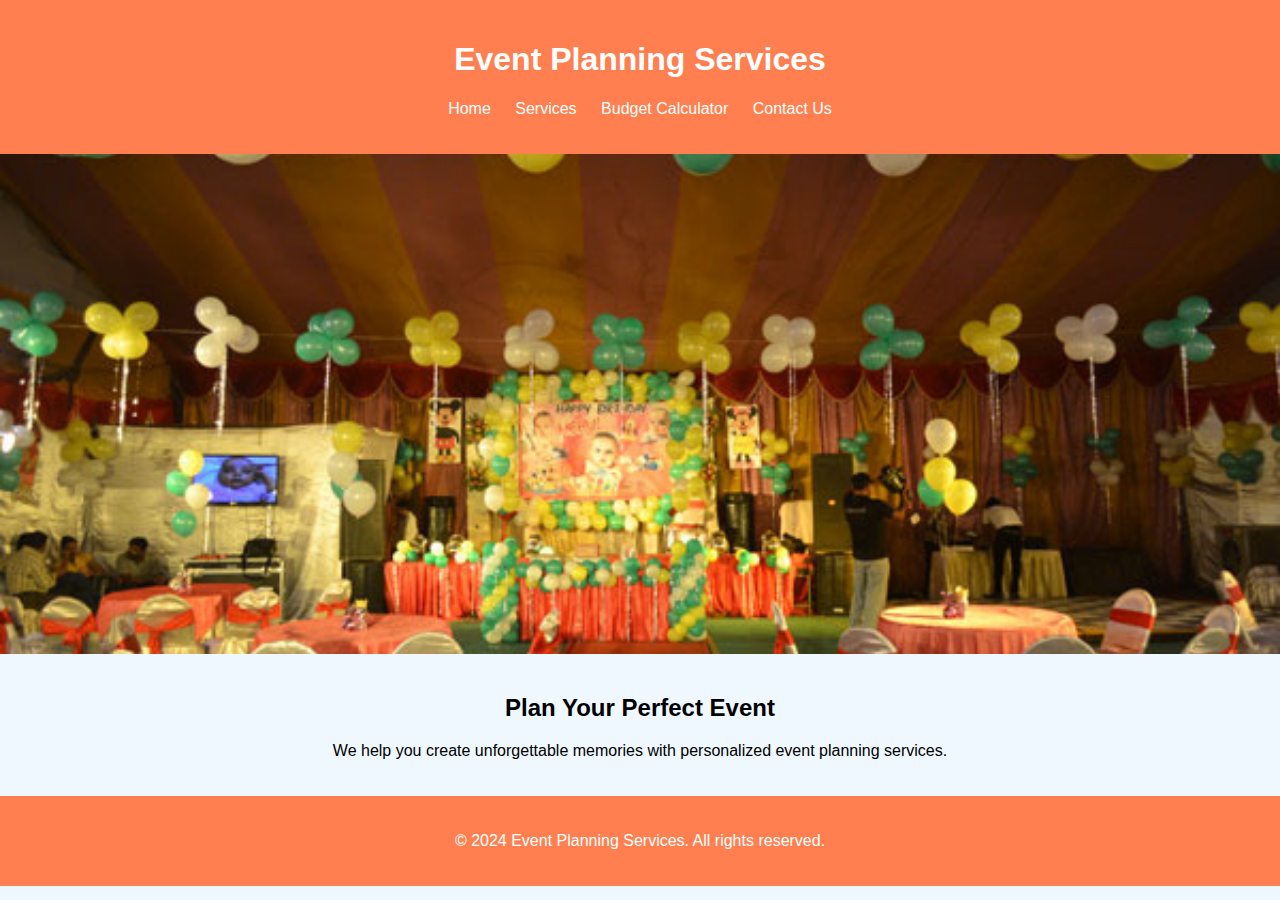
<file: index.html>
<!DOCTYPE html>
<html lang="en">
<head>
    <meta charset="UTF-8">
    <meta name="viewport" content="width=device-width, initial-scale=1.0">
    <title>Event Planning Services</title>
    <link rel="stylesheet" href="styles.css">
</head>
<body>
<header>
    <h1>Event Planning Services</h1>
    <nav>
        <ul>
            <li><a href="index.html">Home</a></li>
            <li><a href="services.html">Services</a></li>
            <li><a href="budget.html">Budget Calculator</a></li>
            <li><a href="contact.html">Contact Us</a></li>
        </ul>
    </nav>
</header>

<main>
    <section class="carousel">
        <img class="carousel-image active" src="event1.jpg" alt="Event 1" />
        <img class="carousel-image" src="event2.jpg" alt="Event 2" />
        <img class="carousel-image" src="event3.jpg" alt="Event 3" />
        <img class="carousel-image" src="event4.jpg" alt="Event 4" />
    </section>
    
    <section class="intro">
        <h2>Plan Your Perfect Event</h2>
        <p>We help you create unforgettable memories with personalized event planning services.</p>
    </section>
</main>

<footer>
    <p>&copy; 2024 Event Planning Services. All rights reserved.</p>
</footer>

<script src="script.js"></script>
</body>
</html>
</file>
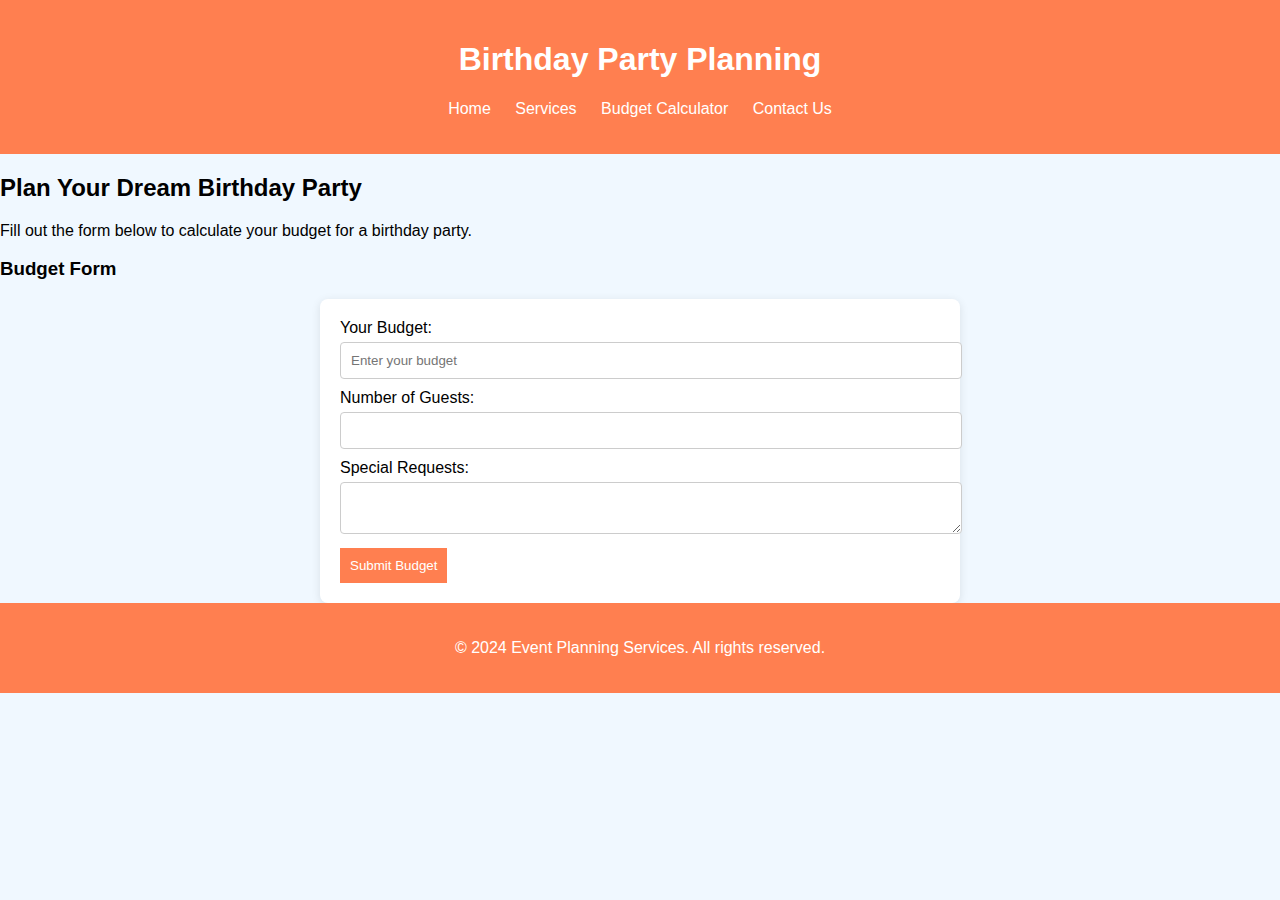
<file: birthday.html>
<!DOCTYPE html>
<html lang="en">
<head>
    <meta charset="UTF-8">
    <meta name="viewport" content="width=device-width, initial-scale=1.0">
    <title>Birthday Parties</title>
    <link rel="stylesheet" href="styles.css">
</head>
<body>
<header>
    <h1>Birthday Party Planning</h1>
    <nav>
        <ul>
            <li><a href="index.html">Home</a></li>
            <li><a href="services.html">Services</a></li>
            <li><a href="budget.html">Budget Calculator</a></li>
            <li><a href="contact.html">Contact Us</a></li>
        </ul>
    </nav>
</header>

<main>
    <section>
        <h2>Plan Your Dream Birthday Party</h2>
        <p>Fill out the form below to calculate your budget for a birthday party.</p>

        <h3>Budget Form</h3>
        <form id="birthday-budget-form">
            <label for="budget">Your Budget:</label>
            <input type="number" id="budget" placeholder="Enter your budget" required>
            <label for="guests">Number of Guests:</label>
            <input type="number" id="guests" required>
            <label for="special-requests">Special Requests:</label>
            <textarea id="special-requests"></textarea>
            <button type="submit">Submit Budget</button>
        </form>
    </section>
</main>

<footer>
    <p>&copy; 2024 Event Planning Services. All rights reserved.</p>
</footer>

</body>
</html>
</file>
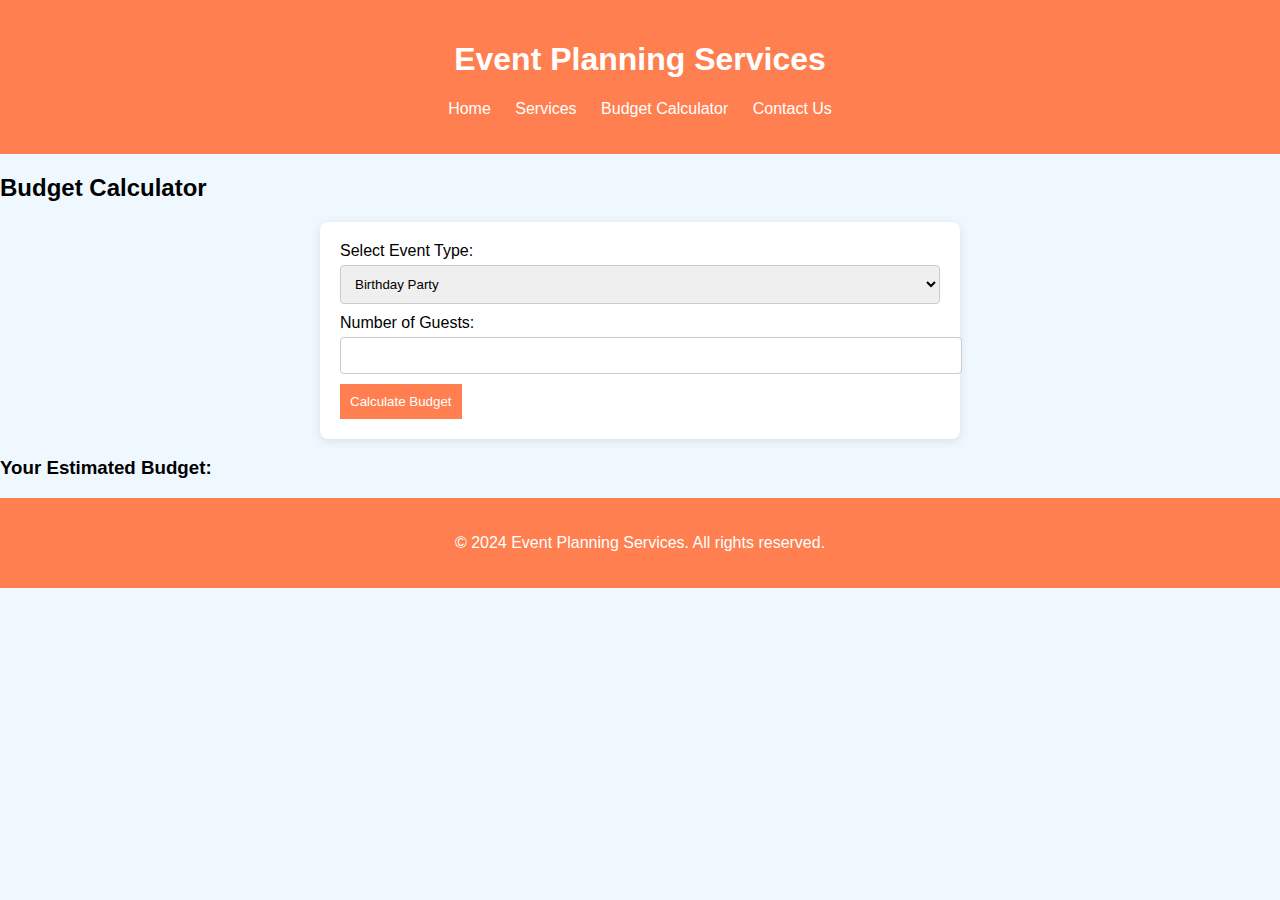
<file: budget.html>
<!DOCTYPE html>
<html lang="en">
<head>
    <meta charset="UTF-8">
    <meta name="viewport" content="width=device-width, initial-scale=1.0">
    <title>Budget Calculator</title>
    <link rel="stylesheet" href="styles.css">
</head>
<body>
<header>
    <h1>Event Planning Services</h1>
    <nav>
        <ul>
            <li><a href="index.html">Home</a></li>
            <li><a href="services.html">Services</a></li>
            <li><a href="budget.html">Budget Calculator</a></li>
            <li><a href="contact.html">Contact Us</a></li>
        </ul>
    </nav>
</header>

<main>
    <h2>Budget Calculator</h2>
    <form id="budget-form">
        <label for="event-type">Select Event Type:</label>
        <select id="event-type" required>
            <option value="birthday">Birthday Party</option>
            <option value="wedding">Wedding</option>
            <option value="corporate">Corporate Event</option>
            <option value="private">Private Party</option>
        </select>
        
        <label for="guests">Number of Guests:</label>
        <input type="number" id="guests" required>
        
        <button type="submit">Calculate Budget</button>
    </form>
    
    <div id="result" class="hidden">
        <h3>Your Estimated Budget:</h3>
        <p id="budget-amount"></p>
    </div>
</main>

<footer>
    <p>&copy; 2024 Event Planning Services. All rights reserved.</p>
</footer>

<script src="script.js"></script>
</body>
</html>
</file>
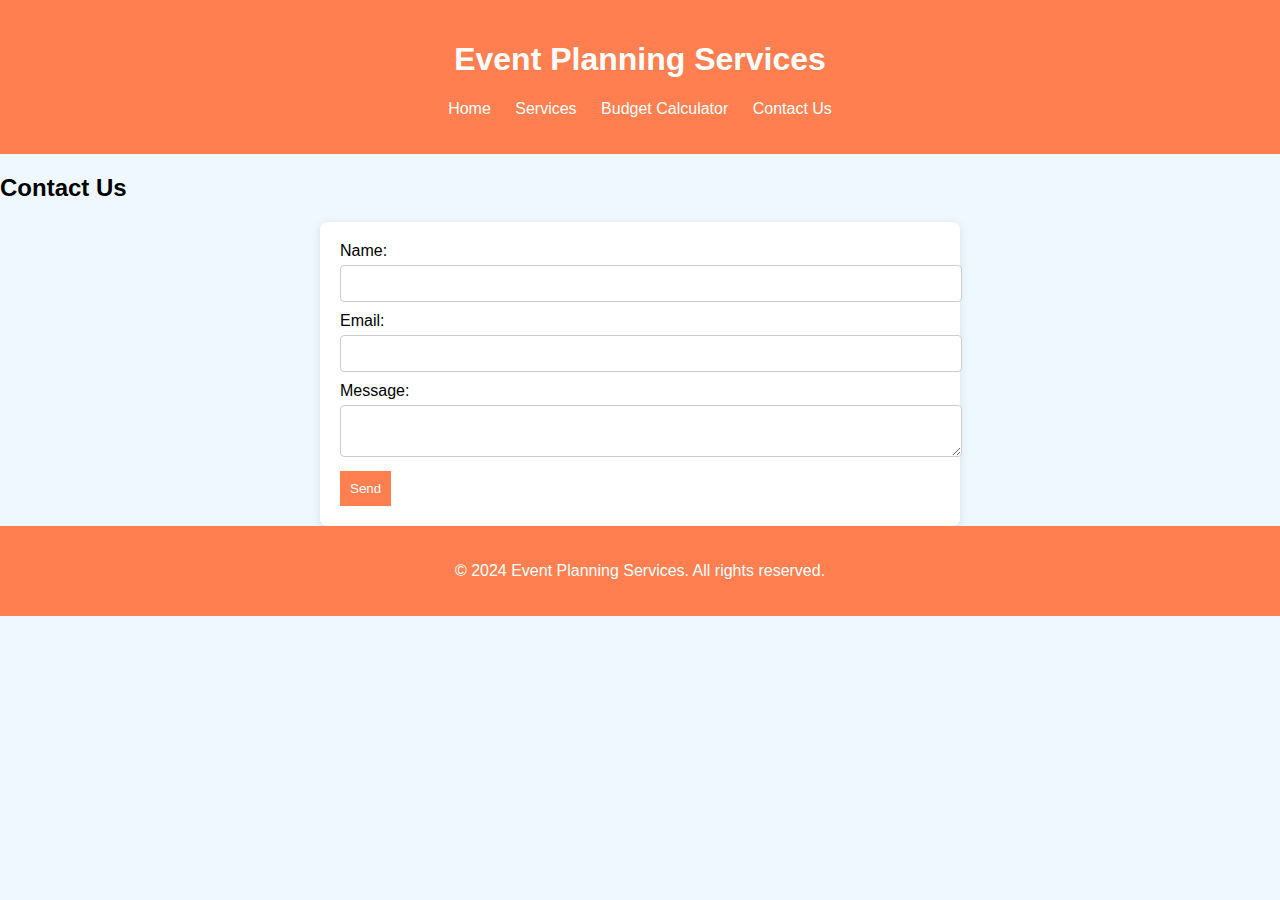
<file: contact.html>
<!DOCTYPE html>
<html lang="en">
<head>
    <meta charset="UTF-8">
    <meta name="viewport" content="width=device-width, initial-scale=1.0">
    <title>Contact Us</title>
    <link rel="stylesheet" href="styles.css">
</head>
<body>
<header>
    <h1>Event Planning Services</h1>
    <nav>
        <ul>
            <li><a href="index.html">Home</a></li>
            <li><a href="services.html">Services</a></li>
            <li><a href="budget.html">Budget Calculator</a></li>
            <li><a href="contact.html">Contact Us</a></li>
        </ul>
    </nav>
</header>

<main>
    <h2>Contact Us</h2>
    <form id="contact-form">
        <label for="name">Name:</label>
        <input type="text" id="name" required>
        
        <label for="email">Email:</label>
        <input type="email" id="email" required>
        
        <label for="message">Message:</label>
        <textarea id="message" required></textarea>
        
        <button type="submit">Send</button>
    </form>
</main>

<footer>
    <p>&copy; 2024 Event Planning Services. All rights reserved.</p>
</footer>

</body>
</html>
</file>
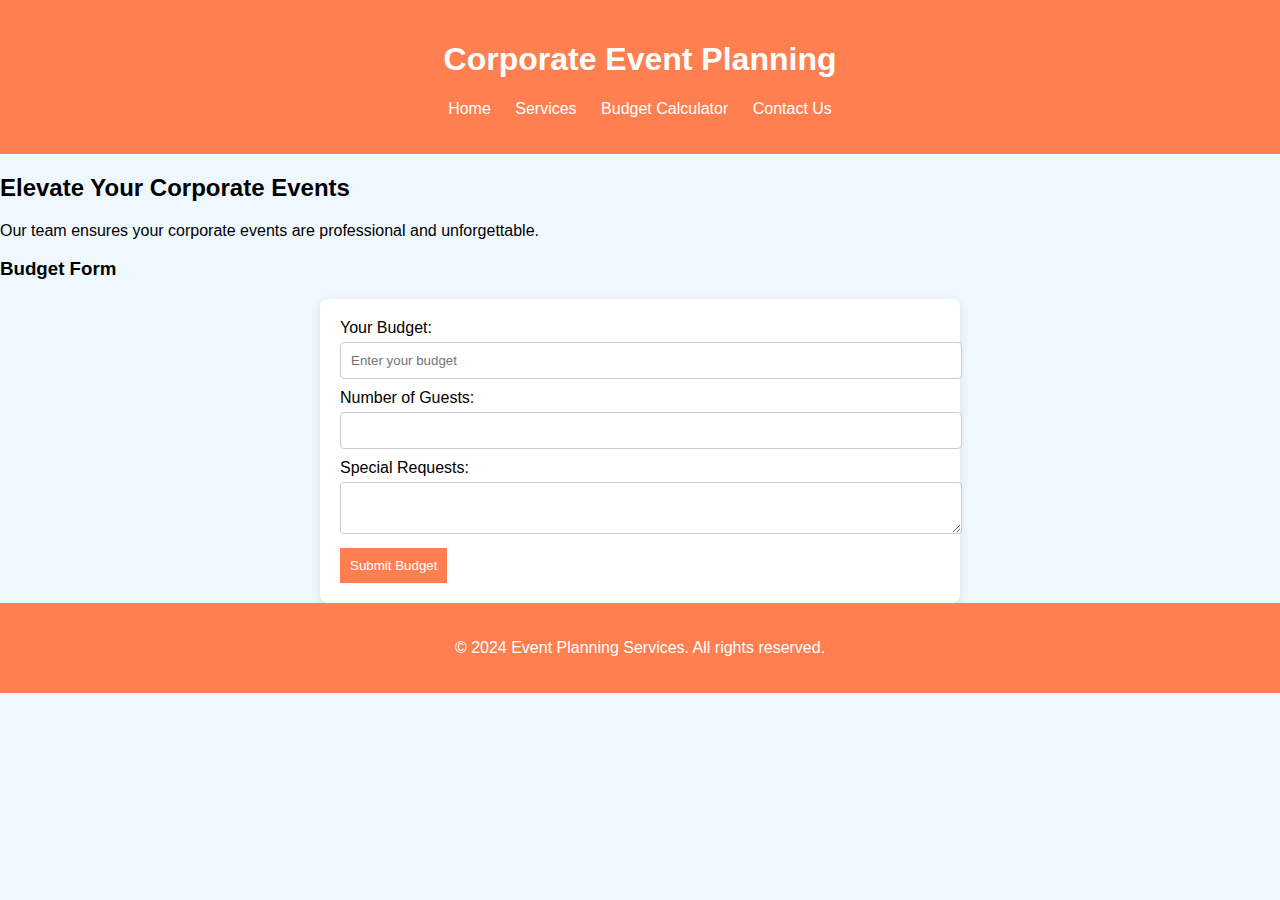
<file: corporate.html>
<!DOCTYPE html>
<html lang="en">
<head>
    <meta charset="UTF-8">
    <meta name="viewport" content="width=device-width, initial-scale=1.0">
    <title>Corporate Events</title>
    <link rel="stylesheet" href="styles.css">
</head>
<body>
<header>
    <h1>Corporate Event Planning</h1>
    <nav>
        <ul>
            <li><a href="index.html">Home</a></li>
            <li><a href="services.html">Services</a></li>
            <li><a href="budget.html">Budget Calculator</a></li>
            <li><a href="contact.html">Contact Us</a></li>
        </ul>
    </nav>
</header>

<main>
    <section>
        <h2>Elevate Your Corporate Events</h2>
        <p>Our team ensures your corporate events are professional and unforgettable.</p>

        <h3>Budget Form</h3>
        <form id="corporate-budget-form">
            <label for="budget">Your Budget:</label>
            <input type="number" id="budget" placeholder="Enter your budget" required>
            <label for="guests">Number of Guests:</label>
            <input type="number" id="guests" required>
            <label for="special-requests">Special Requests:</label>
            <textarea id="special-requests"></textarea>
            <button type="submit">Submit Budget</button>
        </form>
    </section>
</main>

<footer>
    <p>&copy; 2024 Event Planning Services. All rights reserved.</p>
</footer>

</body>
</html>
</file>
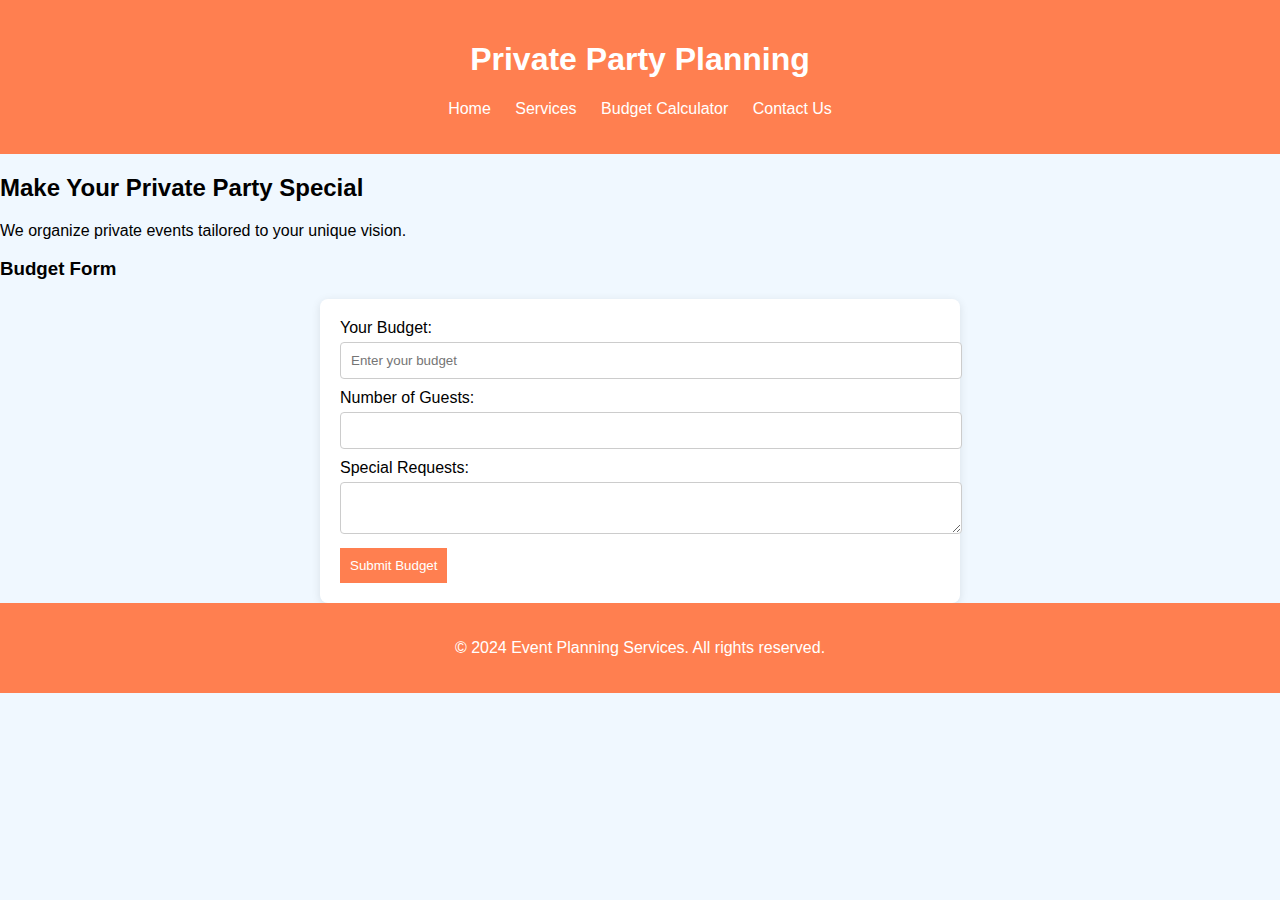
<file: private.html>
<!DOCTYPE html>
<html lang="en">
<head>
    <meta charset="UTF-8">
    <meta name="viewport" content="width=device-width, initial-scale=1.0">
    <title>Private Parties</title>
    <link rel="stylesheet" href="styles.css">
</head>
<body>
<header>
    <h1>Private Party Planning</h1>
    <nav>
        <ul>
            <li><a href="index.html">Home</a></li>
            <li><a href="services.html">Services</a></li>
            <li><a href="budget.html">Budget Calculator</a></li>
            <li><a href="contact.html">Contact Us</a></li>
        </ul>
    </nav>
</header>

<main>
    <section>
        <h2>Make Your Private Party Special</h2>
        <p>We organize private events tailored to your unique vision.</p>

        <h3>Budget Form</h3>
        <form id="private-budget-form">
            <label for="budget">Your Budget:</label>
            <input type="number" id="budget" placeholder="Enter your budget" required>
            <label for="guests">Number of Guests:</label>
            <input type="number" id="guests" required>
            <label for="special-requests">Special Requests:</label>
            <textarea id="special-requests"></textarea>
            <button type="submit">Submit Budget</button>
        </form>
    </section>
</main>

<footer>
    <p>&copy; 2024 Event Planning Services. All rights reserved.</p>
</footer>

</body>
</html>
</file>
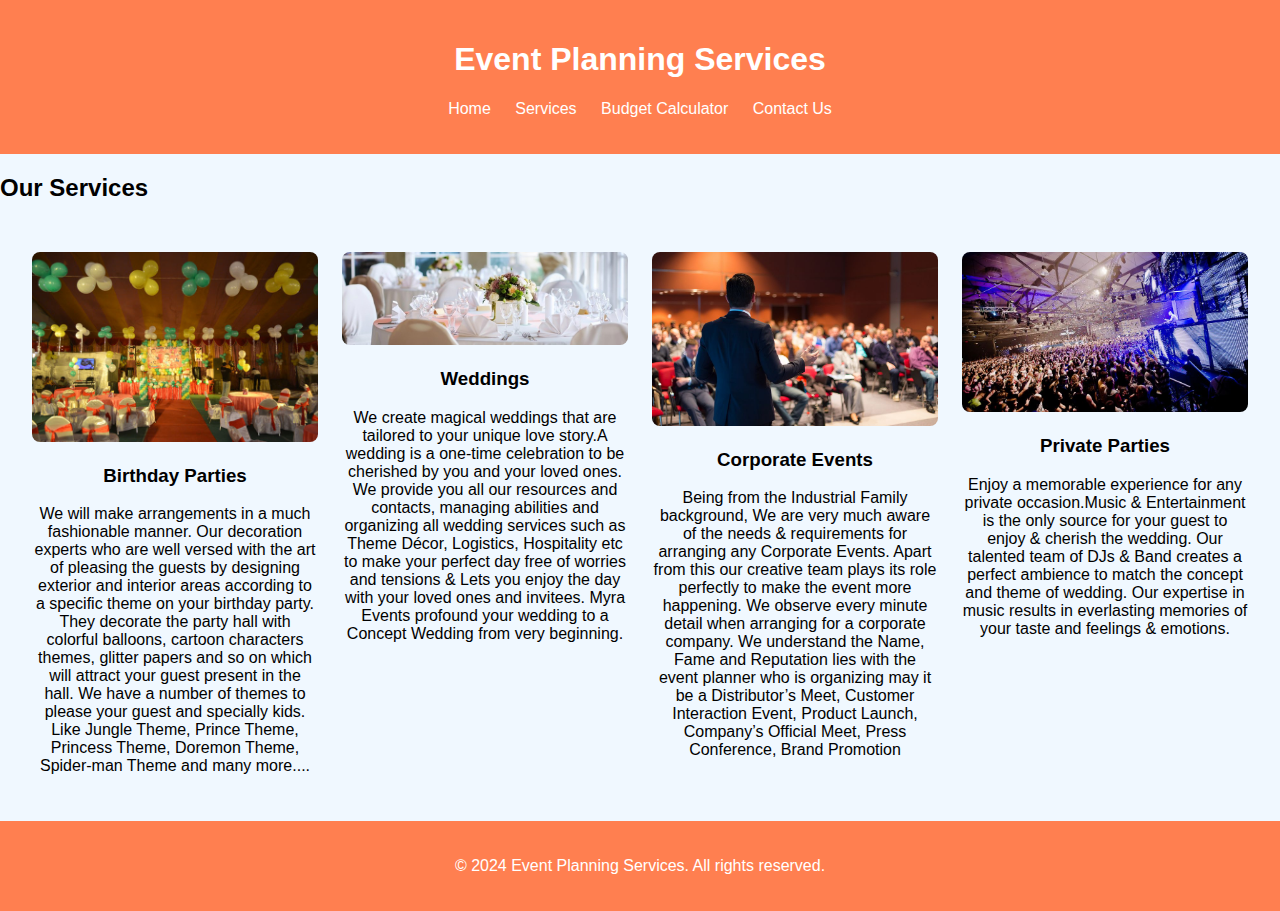
<file: services.html>
<!DOCTYPE html>
<html lang="en">
<head>
    <meta charset="UTF-8">
    <meta name="viewport" content="width=device-width, initial-scale=1.0">
    <title>Our Services</title>
    <link rel="stylesheet" href="styles.css">
</head>
<body>
<header>
    <h1>Event Planning Services</h1>
    <nav>
        <ul>
            <li><a href="index.html">Home</a></li>
            <li><a href="services.html">Services</a></li>
            <li><a href="budget.html">Budget Calculator</a></li>
            <li><a href="contact.html">Contact Us</a></li>
        </ul>
    </nav>
</header>

<main>
    <h2>Our Services</h2>
    <div class="services-container">
        <div class="service">
            <img src="event1.jpg" alt="Birthday Parties">
            <h3>Birthday Parties</h3>
            <p>We will make arrangements in a much fashionable manner. Our decoration experts who are well versed with the art of pleasing the guests by designing exterior and interior areas according to a specific theme on your birthday party. They decorate the party hall with colorful balloons, cartoon characters themes, glitter papers and so on which will attract your guest present in the hall.  We have a number of themes to please your guest and specially kids. Like Jungle Theme, Prince Theme, Princess Theme, Doremon Theme, Spider-man Theme
and many more....</p>
        </div>
        <div class="service">
            <img src="event2.jpg" alt="Weddings">
            <h3>Weddings</h3>
            <p>We create magical weddings that are tailored to your unique love story.A wedding is a one-time celebration to be cherished by you and your loved ones.  We provide you all our resources and contacts, managing abilities and organizing all wedding services such as Theme Décor, Logistics, Hospitality etc to make your perfect day free of worries and tensions & Lets you enjoy the day with your loved ones and invitees. Myra Events profound your wedding to a Concept Wedding from very beginning.</p>
        </div>
        <div class="service">
            <img src="event3.jpg" alt="Corporate Events">
            <h3>Corporate Events</h3>
            <p>Being from the Industrial Family background, We are very much aware of the needs & requirements for arranging any Corporate Events. Apart from this our creative team plays its role perfectly to make the event more happening. We observe every minute detail when arranging for a corporate company. We understand the Name, Fame and Reputation lies with the event planner who is organizing may it be a
Distributor’s Meet, Customer Interaction Event, Product Launch, Company’s Official Meet, Press Conference, Brand Promotion</p>
        </div>
        <div class="service">
            <img src="event4.jpg" alt="Private Parties">
            <h3>Private Parties</h3>
            <p>Enjoy a memorable experience for any private occasion.Music & Entertainment is the only source for your guest to enjoy & cherish the wedding. Our talented team of DJs & Band creates a perfect ambience to match the concept and theme of wedding. Our expertise in music results in everlasting memories of your taste and feelings & emotions.</p>
        </div>
    </div>
</main>

<footer>
    <p>&copy; 2024 Event Planning Services. All rights reserved.</p>
</footer>

</body>
</html>
</file>
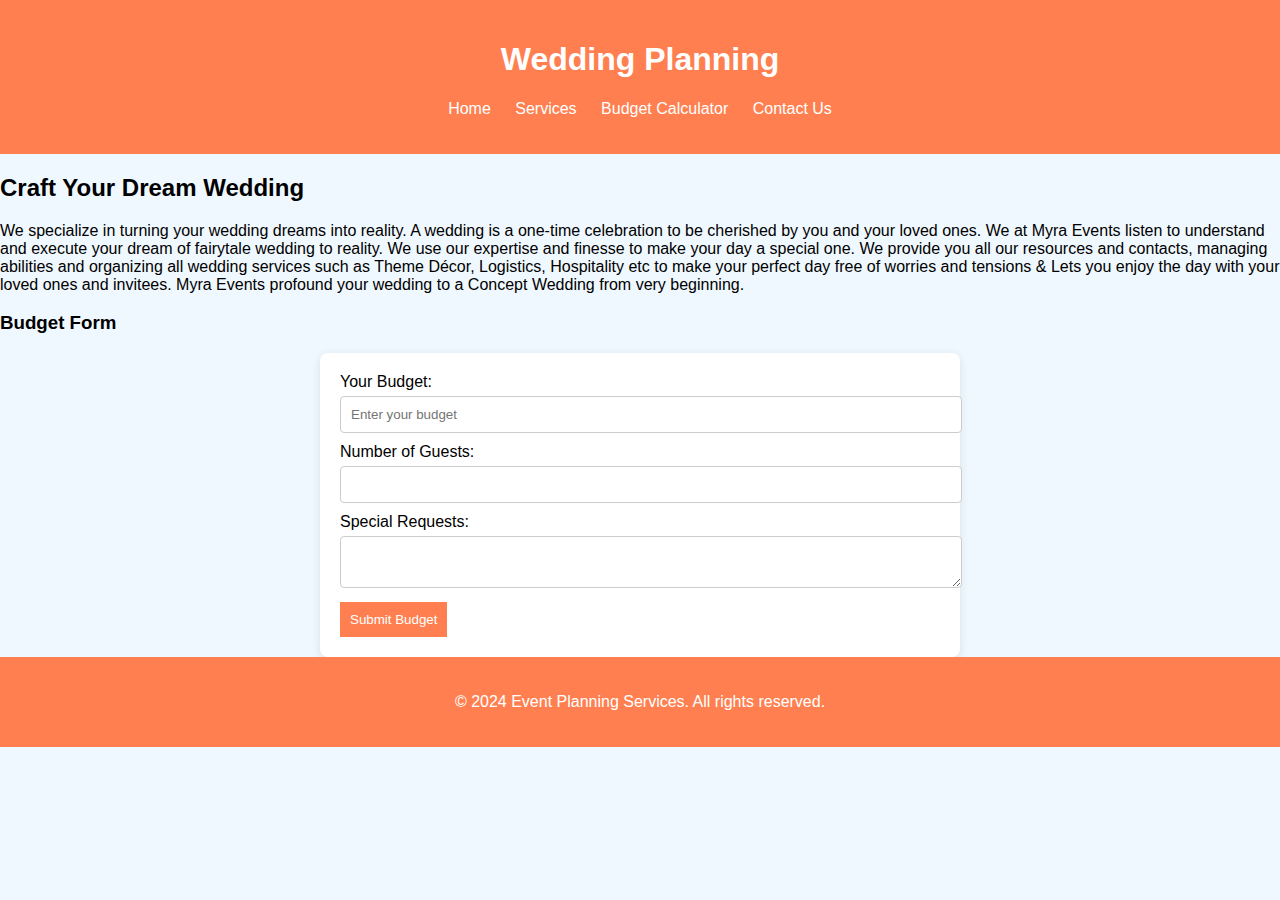
<file: wedding.html>
<!DOCTYPE html>
<html lang="en">
<head>
    <meta charset="UTF-8">
    <meta name="viewport" content="width=device-width, initial-scale=1.0">
    <title>Weddings</title>
    <link rel="stylesheet" href="styles.css">
</head>
<body>
<header>
    <h1>Wedding Planning</h1>
    <nav>
        <ul>
            <li><a href="index.html">Home</a></li>
            <li><a href="services.html">Services</a></li>
            <li><a href="budget.html">Budget Calculator</a></li>
            <li><a href="contact.html">Contact Us</a></li>
        </ul>
    </nav>
</header>

<main>
    <section>
        <h2>Craft Your Dream Wedding</h2>
        <p>We specialize in turning your wedding dreams into reality. A wedding is a one-time celebration to be cherished by you and your loved ones. We at Myra Events listen to understand and execute your dream of fairytale wedding to reality. We use our expertise and finesse to make your day a special one. We provide you all our resources and contacts, managing abilities and organizing all wedding services such as Theme Décor, Logistics, Hospitality etc to make your perfect day free of worries and tensions & Lets you enjoy the day with your loved ones and invitees. Myra Events profound your wedding to a Concept Wedding from very beginning.</p>

        <h3>Budget Form</h3>
        <form id="wedding-budget-form">
            <label for="budget">Your Budget:</label>
            <input type="number" id="budget" placeholder="Enter your budget" required>
            <label for="guests">Number of Guests:</label>
            <input type="number" id="guests" required>
            <label for="special-requests">Special Requests:</label>
            <textarea id="special-requests"></textarea>
            <button type="submit">Submit Budget</button>
        </form>
    </section>
</main>

<footer>
    <p>&copy; 2024 Event Planning Services. All rights reserved.</p>
</footer>

</body>
</html>
</file>
<file: styles.css>
body {
    font-family: Arial, sans-serif;
    margin: 0;
    padding: 0;
    background-color: #f0f8ff; /* Light background */
}

header {
    background-color: #ff7f50; /* Coral */
    color: white;
    padding: 20px;
    text-align: center;
}

nav ul {
    list-style-type: none;
    padding: 0;
}

nav ul li {
    display: inline;
    margin: 0 10px;
}

nav a {
    color: white;
    text-decoration: none;
}

.carousel {
    position: relative;
    overflow: hidden;
    width: 100%; /* Ensure it takes the full width of the container */
    height: 500px; /* Set a fixed height for the carousel */
}

.carousel-image {
    position: absolute;
    width: 100%; /* Make the image take full width */
    height: 100%; /* Set the height to fill the carousel */
    object-fit: cover; /* Maintain aspect ratio while fitting the area */
    opacity: 0;
    transition: opacity 1s ease-in-out;
}
.carousel-image.active {
    opacity: 1;
}

.intro {
    text-align: center;
    padding: 20px;
}

.services-container {
    display: flex;
    justify-content: space-around;
    flex-wrap: wrap;
    padding: 20px;
}

.service {
    width: 23%;
    margin: 10px;
    text-align: center;
}

.service img {
    width: 100%;
    height: auto;
    border-radius: 8px;
}

footer {
    text-align: center;
    padding: 20px;
    background-color: #ff7f50; /* Coral */
    color: white;
    position: relative;
}

form {
    max-width: 600px;
    margin: auto;
    padding: 20px;
    background-color: #fff;
    border-radius: 8px;
    box-shadow: 0 2px 10px rgba(0, 0, 0, 0.1);
}

label {
    display: block;
    margin-bottom: 5px;
}

input, select, textarea {
    width: 100%;
    padding: 10px;
    margin-bottom: 10px;
    border: 1px solid #ccc;
    border-radius: 4px;
}

button {
    background-color: #ff7f50; /* Coral */
    color: white;
    border: none;
    padding: 10px;
    cursor: pointer;
}

button:hover {
    background-color: #ff6347; /* Tomato */
}
</file>
